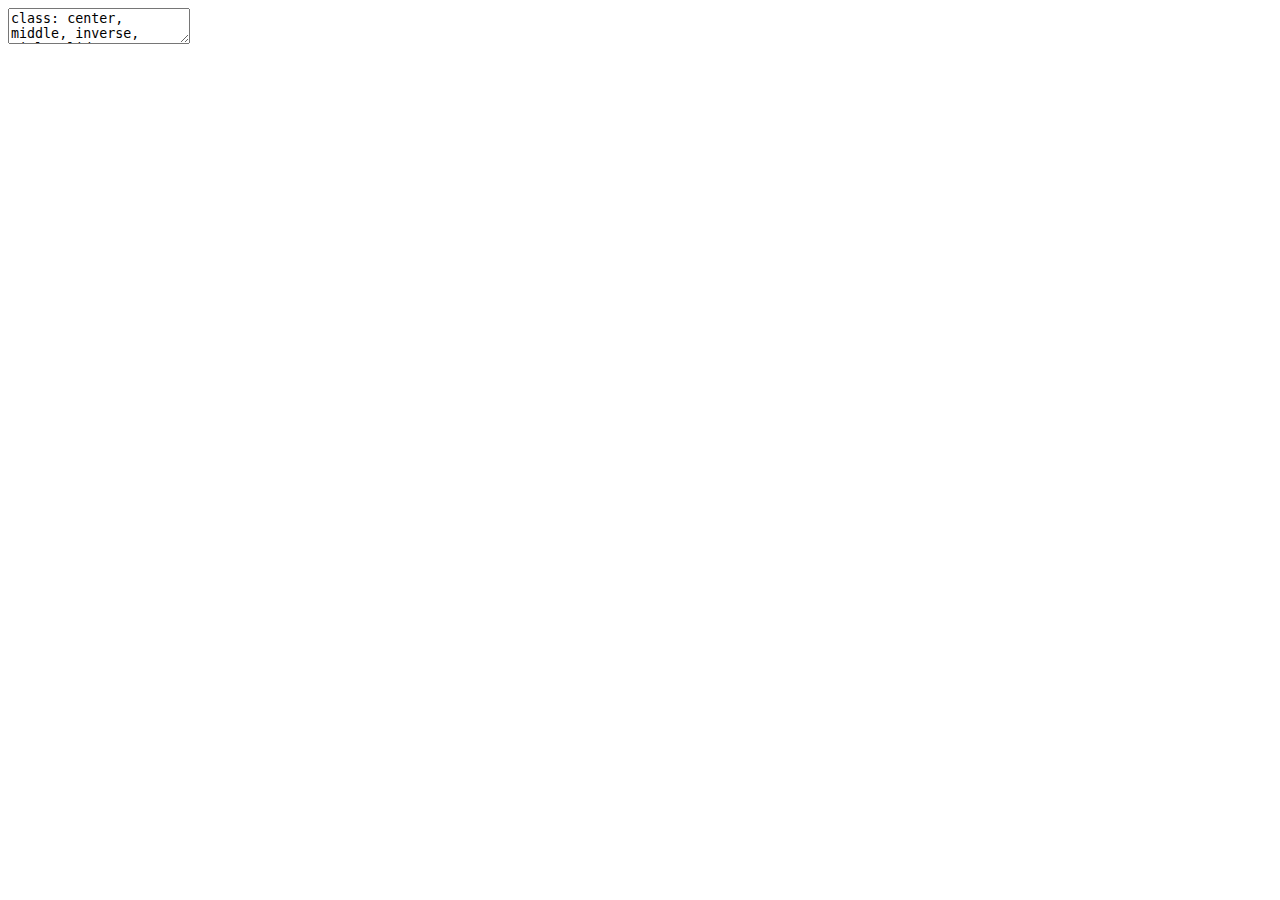
<file: index.html>
<!DOCTYPE html>
<html xmlns="http://www.w3.org/1999/xhtml" lang="" xml:lang="">
  <head>
    <title>What Evaluation Can Learn From Data Science</title>
    <meta charset="utf-8" />
    <meta name="author" content="David Keyes" />
    <link href="libs/remark-css-0.0.1/default.css" rel="stylesheet" />
    <link href="libs/pagedtable-1.1/css/pagedtable.css" rel="stylesheet" />
    <script src="libs/pagedtable-1.1/js/pagedtable.js"></script>
    <link rel="stylesheet" href="style.css" type="text/css" />
  </head>
  <body>
    <textarea id="source">
class: center, middle, inverse, title-slide

# What Evaluation Can Learn From Data Science
### David Keyes

---





layout: true
  
&lt;div class="dk-footer"&gt;
&lt;span&gt;
&lt;!-- &lt;a href="https://rfortherestofus.com/" target="_blank"&gt;David Keyes / R for the Rest of Us --&gt;
&lt;/a&gt;
&lt;/span&gt;
&lt;/div&gt; 

---

class: center, middle

![](images/data-science-eval-venn-no-text.png)

---

class: center, middle

![](images/data-science-eval-venn.png)

---

class: center, middle

![](images/data-science-transparent.png)

---

class: center, middle

![](images/data-science-front-back.png)

---

class: center, middle

![](images/data-science-automate.png)

---

class: center, middle

![](images/data-science-r-workflow-tool.png)


---

class: inverse, dk-section-title, middle, center

# My Path to&lt;br&gt;"Data Science"

---

class: center

## I'm a Data Scientist?

![](https://media.giphy.com/media/3ov9jRp0Va1tqgxIk0/giphy.gif)

---

class: center

## How I Learned R

--

![](https://media.giphy.com/media/243oy9RLp1Owg/giphy.gif)

???

- The fact that there are so many ways to do anything in R is both a blessing and curse for newbies
- I remember a period of several months where I would do some reading or tutorials about R and then try to work on a project. I think there were at least five projects that I started in R, got to a point where I couldn’t do something, and had to go back to Excel. It was super frustrating!

---

class: center, middle

![](images/data-science-models-data.png)

---

class: center, middle

![](images/data-science-models-data-not-same.png)

---

class: inverse, dk-section-title, middle, center

# What is Data Science Exactly?

???

Have people give ideas about what data science is

---

class: center, middle

![](images/what-is-data-science-tweet.png)

???

- Sexy field today, both for orgs and individuals
- Branding exercise to get more cache + $
- But if we only think of it as the stats part, we're missing a whole side of what data scientists do 

---

class: center, middle

![](images/data-science-focus-on-data.png)


---

class: inverse, dk-section-title, middle, center

# What Can Data Science Teach Evaluation?

---

class: inverse, dk-section-title, middle

background-image: url("images/mistake.jpg")

## Lesson #1&lt;br&gt;Make your work transparent&lt;br&gt;to catch mistakes&lt;br&gt;before it’s too late

???

- We all make mistakes. Question is just whether we see them before we send out results. 
- Give example of ODS project when I kept having to redownload data and didn't know how I had merged it.
- Code is just a written out version of your work process. Anyone should be able to read it and know what you did. 



---

class: inverse, dk-section-title, middle

background-image: url("images/structure.jpg")

## Lesson #2&lt;br&gt;Think about the&lt;br&gt;structure of your data up front&lt;br&gt;to get better results on the back end

???

- Common for data scientists to complain about messy data
- As evaluators, we have advantage of collecting data
- Don't separate out data colletion and analysis stages in your planning
- Do things like use validation in forms to ensure you get data you can use

---

class: inverse, dk-section-title, middle

background-image: url("images/automate.jpg")

## Lesson #3&lt;br&gt;Automate all the things!

&lt;!-- ![](images/automate-all-the-things.jpg) --&gt;

???

- If you know the structure of data, you can analyze it automatically
- You can automate data cleaning, analysis, and reporting (i.e. not just reporting)
- You can do this in Excel as well (give example of Reading Partners)
- Give example of how I produced report automatically for webinar
- You then have more time to think about what the data *means*

---

class: inverse, dk-section-title, middle

background-image: url("images/workflow.jpg")


## Lesson #4&lt;br&gt;R is a Workflow Tool

???

- Sharla's example
- R isn't just for complex statistical analyses. RMarkdown can improve your workflow tremendously.

---

class: center, middle

![](images/sharla-tweet-thread.gif)


---

class: middle

# Don't Just Work *in* your Data&lt;br&gt;Also Work *on* Your Data

???

- From e-myth book
- Don't just analyze your data. Think also in meta ways about your data. 


---

class: middle

# A Little Bit of Code Goes a Long Way

--

&gt; Learning R really doesn’t have to be about learning statistical models or advanced computation methods. I have a masters degree in Statistics and the most statistical thing I do these days is calculate a median.

&gt; Sharla Gelfand

---

class: middle

# R:&lt;br&gt;Inefficient at the Start&lt;br&gt;Waaaaaayyyy More Efficient With Time

---

![](index_files/figure-html/unnamed-chunk-2-1.png)&lt;!-- --&gt;

???

- Never Having to redo report with mistake in it: priceless
- Learning how to code is not just about doing stats, it's also about workflow
    </textarea>
<style data-target="print-only">@media screen {.remark-slide-container{display:block;}.remark-slide-scaler{box-shadow:none;}}</style>
<script src="https://remarkjs.com/downloads/remark-latest.min.js"></script>
<script>var slideshow = remark.create({
"highlightStyle": "github",
"highlightLines": true,
"countIncrementalSlides": false,
"ratio": "16:9"
});
if (window.HTMLWidgets) slideshow.on('afterShowSlide', function (slide) {
  window.dispatchEvent(new Event('resize'));
});
(function(d) {
  var s = d.createElement("style"), r = d.querySelector(".remark-slide-scaler");
  if (!r) return;
  s.type = "text/css"; s.innerHTML = "@page {size: " + r.style.width + " " + r.style.height +"; }";
  d.head.appendChild(s);
})(document);

(function(d) {
  var el = d.getElementsByClassName("remark-slides-area");
  if (!el) return;
  var slide, slides = slideshow.getSlides(), els = el[0].children;
  for (var i = 1; i < slides.length; i++) {
    slide = slides[i];
    if (slide.properties.continued === "true" || slide.properties.count === "false") {
      els[i - 1].className += ' has-continuation';
    }
  }
  var s = d.createElement("style");
  s.type = "text/css"; s.innerHTML = "@media print { .has-continuation { display: none; } }";
  d.head.appendChild(s);
})(document);
// delete the temporary CSS (for displaying all slides initially) when the user
// starts to view slides
(function() {
  var deleted = false;
  slideshow.on('beforeShowSlide', function(slide) {
    if (deleted) return;
    var sheets = document.styleSheets, node;
    for (var i = 0; i < sheets.length; i++) {
      node = sheets[i].ownerNode;
      if (node.dataset["target"] !== "print-only") continue;
      node.parentNode.removeChild(node);
    }
    deleted = true;
  });
})();</script>

<script>
(function() {
  var links = document.getElementsByTagName('a');
  for (var i = 0; i < links.length; i++) {
    if (/^(https?:)?\/\//.test(links[i].getAttribute('href'))) {
      links[i].target = '_blank';
    }
  }
})();
</script>

<script>
slideshow._releaseMath = function(el) {
  var i, text, code, codes = el.getElementsByTagName('code');
  for (i = 0; i < codes.length;) {
    code = codes[i];
    if (code.parentNode.tagName !== 'PRE' && code.childElementCount === 0) {
      text = code.textContent;
      if (/^\\\((.|\s)+\\\)$/.test(text) || /^\\\[(.|\s)+\\\]$/.test(text) ||
          /^\$\$(.|\s)+\$\$$/.test(text) ||
          /^\\begin\{([^}]+)\}(.|\s)+\\end\{[^}]+\}$/.test(text)) {
        code.outerHTML = code.innerHTML;  // remove <code></code>
        continue;
      }
    }
    i++;
  }
};
slideshow._releaseMath(document);
</script>
<!-- dynamically load mathjax for compatibility with self-contained -->
<script>
(function () {
  var script = document.createElement('script');
  script.type = 'text/javascript';
  script.src  = 'https://mathjax.rstudio.com/latest/MathJax.js?config=TeX-MML-AM_CHTML';
  if (location.protocol !== 'file:' && /^https?:/.test(script.src))
    script.src  = script.src.replace(/^https?:/, '');
  document.getElementsByTagName('head')[0].appendChild(script);
})();
</script>
  </body>
</html>
</file>
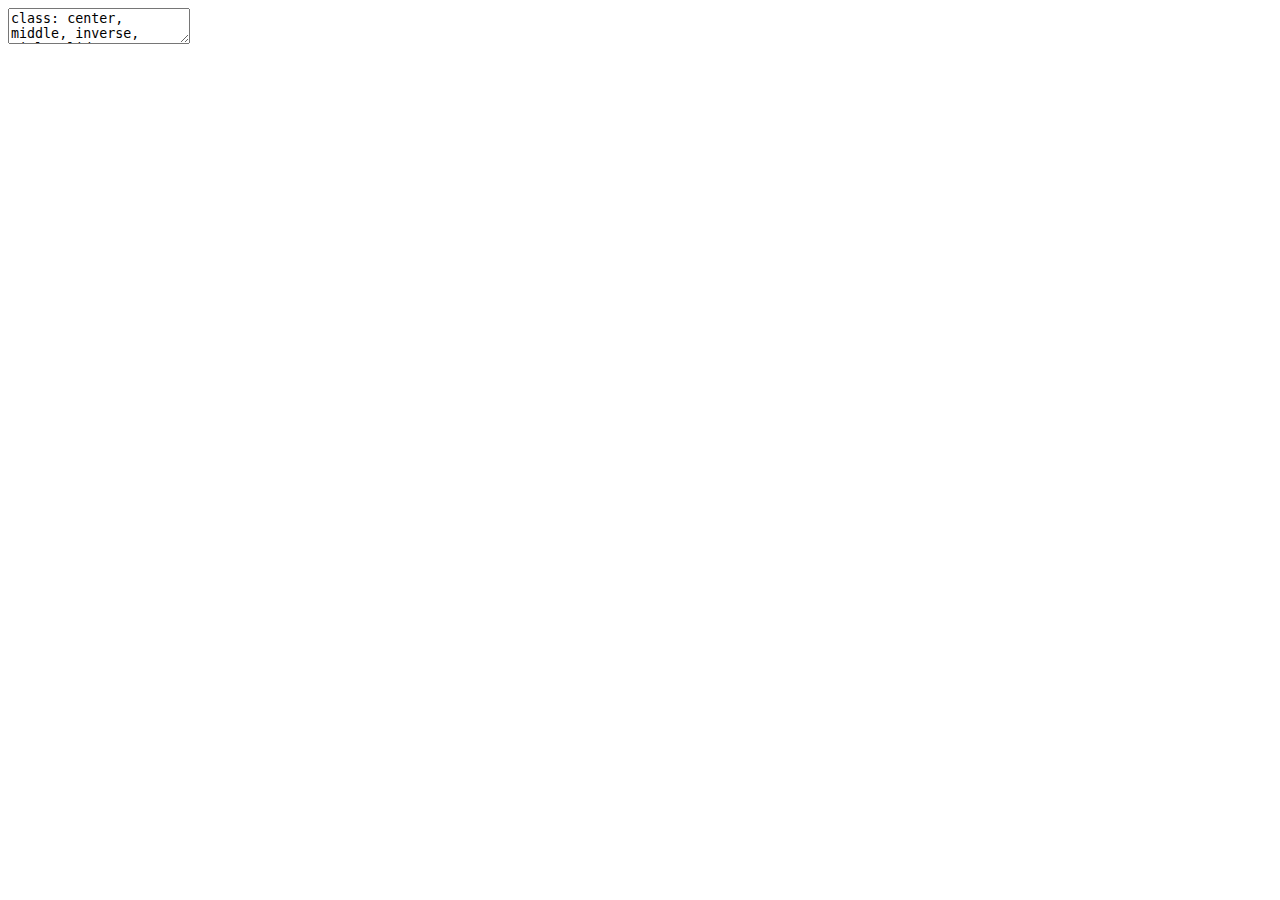
<file: slides.html>
<!DOCTYPE html>
<html xmlns="http://www.w3.org/1999/xhtml" lang="" xml:lang="">
  <head>
    <title>What Evaluation Can Learn From Data Science</title>
    <meta charset="utf-8" />
    <meta name="author" content="David Keyes" />
    <link href="libs/remark-css-0.0.1/default.css" rel="stylesheet" />
    <link href="libs/pagedtable-1.1/css/pagedtable.css" rel="stylesheet" />
    <script src="libs/pagedtable-1.1/js/pagedtable.js"></script>
    <link rel="stylesheet" href="style.css" type="text/css" />
  </head>
  <body>
    <textarea id="source">
class: center, middle, inverse, title-slide

# What Evaluation Can Learn From Data Science
### David Keyes

---





layout: true
  
&lt;div class="dk-footer"&gt;
&lt;span&gt;
&lt;!-- &lt;a href="https://rfortherestofus.com/" target="_blank"&gt;David Keyes / R for the Rest of Us --&gt;
&lt;/a&gt;
&lt;/span&gt;
&lt;/div&gt; 

---

class: center, middle

![](images/data-science-eval-venn-no-text.png)

---

class: center, middle

![](images/data-science-eval-venn.png)

---

class: center, middle

![](images/data-science-transparent.png)

---

class: center, middle

![](images/data-science-front-back.png)

---

class: center, middle

![](images/data-science-automate.png)

---

class: center, middle

![](images/data-science-r-workflow-tool.png)


---

class: inverse, dk-section-title, middle, center

# My Path to&lt;br&gt;"Data Science"

---

class: center

## I'm a Data Scientist?

![](https://media.giphy.com/media/3ov9jRp0Va1tqgxIk0/giphy.gif)

---

class: center

## How I Learned R

--

![](https://media.giphy.com/media/243oy9RLp1Owg/giphy.gif)

???

- The fact that there are so many ways to do anything in R is both a blessing and curse for newbies
- I remember a period of several months where I would do some reading or tutorials about R and then try to work on a project. I think there were at least five projects that I started in R, got to a point where I couldn’t do something, and had to go back to Excel. It was super frustrating!

---

class: center, middle

![](images/data-science-models-data.png)

---

class: center, middle

![](images/data-science-models-data-not-same.png)

---

class: inverse, dk-section-title, middle, center

# What is Data Science Exactly?

???

Have people give ideas about what data science is

---

class: center, middle

![](images/what-is-data-science-tweet.png)

???

- Sexy field today, both for orgs and individuals
- Branding exercise to get more cache + $
- But if we only think of it as the stats part, we're missing a whole side of what data scientists do 

---

class: center, middle

![](images/data-science-focus-on-data.png)


---

class: inverse, dk-section-title, middle, center

# What Can Data Science Teach Evaluation?

---

class: inverse, dk-section-title, middle

background-image: url("images/mistake.jpg")

## Lesson #1&lt;br&gt;Make your work transparent&lt;br&gt;to catch mistakes&lt;br&gt;before it’s too late

???

- We all make mistakes. Question is just whether we see them before we send out results. 
- Give example of ODS project when I kept having to redownload data and didn't know how I had merged it.
- Code is just a written out version of your work process. Anyone should be able to read it and know what you did. 



---

class: inverse, dk-section-title, middle

background-image: url("images/structure.jpg")

## Lesson #2&lt;br&gt;Think about the&lt;br&gt;structure of your data up front&lt;br&gt;to get better results on the back end

???

- Common for data scientists to complain about messy data
- As evaluators, we have advantage of collecting data
- Don't separate out data colletion and analysis stages in your planning
- Do things like use validation in forms to ensure you get data you can use

---

class: inverse, dk-section-title, middle

background-image: url("images/automate.jpg")

## Lesson #3&lt;br&gt;Automate all the things!

&lt;!-- ![](images/automate-all-the-things.jpg) --&gt;

???

- If you know the structure of data, you can analyze it automatically
- You can automate data cleaning, analysis, and reporting (i.e. not just reporting)
- You can do this in Excel as well (give example of Reading Partners)
- Give example of how I produced report automatically for webinar
- You then have more time to think about what the data *means*

---

class: inverse, dk-section-title, middle

background-image: url("images/workflow.jpg")


## Lesson #4&lt;br&gt;R is a Workflow Tool

???

- Sharla's example
- R isn't just for complex statistical analyses. RMarkdown can improve your workflow tremendously.

---

class: center, middle

![](images/sharla-tweet-thread.gif)


---

class: middle

# Don't Just Work *in* your Data&lt;br&gt;Also Work *on* Your Data

???

- From e-myth book
- Don't just analyze your data. Think also in meta ways about your data. 


---

class: middle

# A Little Bit of Code Goes a Long Way

--

&gt; Learning R really doesn’t have to be about learning statistical models or advanced computation methods. I have a masters degree in Statistics and the most statistical thing I do these days is calculate a median.

&gt; Sharla Gelfand

---

class: middle

# R:&lt;br&gt;Inefficient at the Start&lt;br&gt;Waaaaaayyyy More Efficient With Time

---

![](slides_files/figure-html/unnamed-chunk-2-1.png)&lt;!-- --&gt;

???

- Never Having to redo report with mistake in it: priceless
- Learning how to code is not just about doing stats, it's also about workflow
    </textarea>
<style data-target="print-only">@media screen {.remark-slide-container{display:block;}.remark-slide-scaler{box-shadow:none;}}</style>
<script src="https://remarkjs.com/downloads/remark-latest.min.js"></script>
<script>var slideshow = remark.create({
"highlightStyle": "github",
"highlightLines": true,
"countIncrementalSlides": false,
"ratio": "16:9"
});
if (window.HTMLWidgets) slideshow.on('afterShowSlide', function (slide) {
  window.dispatchEvent(new Event('resize'));
});
(function(d) {
  var s = d.createElement("style"), r = d.querySelector(".remark-slide-scaler");
  if (!r) return;
  s.type = "text/css"; s.innerHTML = "@page {size: " + r.style.width + " " + r.style.height +"; }";
  d.head.appendChild(s);
})(document);

(function(d) {
  var el = d.getElementsByClassName("remark-slides-area");
  if (!el) return;
  var slide, slides = slideshow.getSlides(), els = el[0].children;
  for (var i = 1; i < slides.length; i++) {
    slide = slides[i];
    if (slide.properties.continued === "true" || slide.properties.count === "false") {
      els[i - 1].className += ' has-continuation';
    }
  }
  var s = d.createElement("style");
  s.type = "text/css"; s.innerHTML = "@media print { .has-continuation { display: none; } }";
  d.head.appendChild(s);
})(document);
// delete the temporary CSS (for displaying all slides initially) when the user
// starts to view slides
(function() {
  var deleted = false;
  slideshow.on('beforeShowSlide', function(slide) {
    if (deleted) return;
    var sheets = document.styleSheets, node;
    for (var i = 0; i < sheets.length; i++) {
      node = sheets[i].ownerNode;
      if (node.dataset["target"] !== "print-only") continue;
      node.parentNode.removeChild(node);
    }
    deleted = true;
  });
})();</script>

<script>
(function() {
  var links = document.getElementsByTagName('a');
  for (var i = 0; i < links.length; i++) {
    if (/^(https?:)?\/\//.test(links[i].getAttribute('href'))) {
      links[i].target = '_blank';
    }
  }
})();
</script>

<script>
slideshow._releaseMath = function(el) {
  var i, text, code, codes = el.getElementsByTagName('code');
  for (i = 0; i < codes.length;) {
    code = codes[i];
    if (code.parentNode.tagName !== 'PRE' && code.childElementCount === 0) {
      text = code.textContent;
      if (/^\\\((.|\s)+\\\)$/.test(text) || /^\\\[(.|\s)+\\\]$/.test(text) ||
          /^\$\$(.|\s)+\$\$$/.test(text) ||
          /^\\begin\{([^}]+)\}(.|\s)+\\end\{[^}]+\}$/.test(text)) {
        code.outerHTML = code.innerHTML;  // remove <code></code>
        continue;
      }
    }
    i++;
  }
};
slideshow._releaseMath(document);
</script>
<!-- dynamically load mathjax for compatibility with self-contained -->
<script>
(function () {
  var script = document.createElement('script');
  script.type = 'text/javascript';
  script.src  = 'https://mathjax.rstudio.com/latest/MathJax.js?config=TeX-MML-AM_CHTML';
  if (location.protocol !== 'file:' && /^https?:/.test(script.src))
    script.src  = script.src.replace(/^https?:/, '');
  document.getElementsByTagName('head')[0].appendChild(script);
})();
</script>
  </body>
</html>
</file>
<file: libs/remark-css-0.0.1/default.css>
a, a > code {
  color: rgb(249, 38, 114);
  text-decoration: none;
}
.footnote {
  position: absolute;
  bottom: 3em;
  padding-right: 4em;
  font-size: 90%;
}
.remark-code-line-highlighted     { background-color: #ffff88; }

.inverse {
  background-color: #272822;
  color: #d6d6d6;
  text-shadow: 0 0 20px #333;
}
.inverse h1, .inverse h2, .inverse h3 {
  color: #f3f3f3;
}
/* Two-column layout */
.left-column {
  color: #777;
  width: 20%;
  height: 92%;
  float: left;
}
.left-column h2:last-of-type, .left-column h3:last-child {
  color: #000;
}
.right-column {
  width: 75%;
  float: right;
  padding-top: 1em;
}
.pull-left {
  float: left;
  width: 47%;
}
.pull-right {
  float: right;
  width: 47%;
}
.pull-right ~ * {
  clear: both;
}
img, video, iframe {
  max-width: 100%;
}
blockquote {
  border-left: solid 5px lightgray;
  padding-left: 1em;
}
.remark-slide table {
  margin: auto;
  border-top: 1px solid #666;
  border-bottom: 1px solid #666;
}
.remark-slide table thead th { border-bottom: 1px solid #ddd; }
th, td { padding: 5px; }
.remark-slide thead, .remark-slide tfoot, .remark-slide tr:nth-child(even) { background: #eee }

@page { margin: 0; }
@media print {
  .remark-slide-scaler {
    width: 100% !important;
    height: 100% !important;
    transform: scale(1) !important;
    top: 0 !important;
    left: 0 !important;
  }
}
</file>
<file: libs/pagedtable-1.1/css/pagedtable.css>
.pagedtable {
  overflow: auto;
  padding-left: 8px;
  padding-right: 8px;
}

.pagedtable-wrapper {
  border: 1px solid #ccc;
  border-radius: 4px;
  margin-bottom: 10px;
}

.pagedtable table {
  width: 100%;
  max-width: 100%;
  margin: 0;
}

.pagedtable th {
  padding: 0 5px 0 5px;
  border: none;
  border-bottom: 2px solid #dddddd;

  min-width: 45px;
}

.pagedtable-empty th {
  display: none;
}

.pagedtable td {
  padding: 0 4px 0 4px;
}

.pagedtable .even {
  background-color: rgba(140, 140, 140, 0.1);
}

.pagedtable-padding-col {
  display: none;
}

.pagedtable a {
  -webkit-touch-callout: none;
  -webkit-user-select: none;
  -khtml-user-select: none;
  -moz-user-select: none;
  -ms-user-select: none;
  user-select: none;
}

.pagedtable-index-nav {
  cursor: pointer;
  padding: 0 5px 0 5px;
  float: right;
  border: 0;
}

.pagedtable-index-nav-disabled {
  cursor: default;
  text-decoration: none;
  color: #999;
}

a.pagedtable-index-nav-disabled:hover {
  text-decoration: none;
  color: #999;
}

.pagedtable-indexes {
  cursor: pointer;
  float: right;
  border: 0;
}

.pagedtable-index-current {
  cursor: default;
  text-decoration: none;
  font-weight: bold;
  color: #333;
  border: 0;
}

a.pagedtable-index-current:hover {
  text-decoration: none;
  font-weight: bold;
  color: #333;
}

.pagedtable-index {
  width: 30px;
  display: inline-block;
  text-align: center;
  border: 0;
}

.pagedtable-index-separator-left {
  display: inline-block;
  color: #333;
  font-size: 9px;
  padding: 0 0 0 0;
  cursor: default;
}

.pagedtable-index-separator-right {
  display: inline-block;
  color: #333;
  font-size: 9px;
  padding: 0 4px 0 0;
  cursor: default;
}

.pagedtable-footer {
  padding-top: 4px;
  padding-bottom: 5px;
}

.pagedtable-not-empty .pagedtable-footer {
  border-top: 2px solid #dddddd;
}

.pagedtable-info {
  overflow: hidden;
  color: #999;
  white-space: nowrap;
  text-overflow: ellipsis;
}

.pagedtable-header-name {
  overflow: hidden;
  text-overflow: ellipsis;
}

.pagedtable-header-type {
  color: #999;
  font-weight: 400;
}

.pagedtable-na-cell {
  font-style: italic;
  opacity: 0.3;
}
</file>
<file: style.css>
@import url('https://fonts.googleapis.com/css?family=Karla:400,400i,700,700i');


body { 
  font-family: 'Karla', sans-serif; 
  color: #404e6b;
  
}


.remark-slide-content {
  font-size: 25px;
  line-height: 1.25;
}

.remark-slide-content h1{font-size:55px}
.remark-slide-content h2{font-size:50px}
.remark-slide-content h3{font-size:40px}



.large { 
  font-size: 130% 
}

.small { 
  font-size: 70% 
}

a , a > code {
  color: #6cabdd;
  text-decoration: underline;
  
}

.hljs-github .hljs-string, .hljs-github .hljs-doctag {
    color: #19751E;
}





.inverse {
     background-color: #6cabdd;
     background-image: none;
     text-shadow: none;
}

.inverse, .inverse a {
  color: #f3f3f3;
}




.title-slide h3 {
  font-weight: 400;
}

.title-slide h1 {
  font-size: 75px;
}


.remark-slide-content:after {
    content: "";
    position: absolute;
    top: 25px;
    right: 35px;
    height: 70px;
    width: 70px;
    background-repeat: no-repeat;
    background-size: contain;
    background-image: url("https://raw.githubusercontent.com/rfortherestofus/course-assets/master/images/rru-logo-blue.png");
}

.inverse:after, .dk-section-title:after {
    content: "";
    position: absolute;
    top: 25px;
    right: 35px;
    height: 70px;
    width: 70px;
    background-repeat: no-repeat;
    background-size: contain;
    background-image: url("https://raw.githubusercontent.com/rfortherestofus/course-assets/master/images/rru-logo-white.png");
}




/* Footer */

.remark-slide-number {
  /* font-size: 80%; */
  display: none;
}

div.dk-footer {
    background-color: #ffffff;
    /* border-top: 1px solid #5f749e; */
    position: absolute;
    bottom: 0px;
    left: 70px;
    height: 45px;
    width: 100%;
}

div.dk-footer span {
    position: absolute;
    color: #5f749e;
    left: 20px;
    bottom: 10px;
}

div.dk-footer a {
    color: #404e6b;
    opacity: 0.5;
    text-decoration: none;
    font-size: 80%;
}

.inverse div.dk-footer {
    background-color: #6cabdd;
    border-top: none;
}

.inverse div.dk-footer span {
    position: absolute;
    color: #6cabdd;
    left: 20px;
    bottom: 10px;
}


.inverse div.dk-footer a {
    color: #f3f3f3;
    opacity: 0.5;
    text-decoration: none;
}


.dk-section-title div.dk-footer {
    display: none;
    opacity: 0.5;
    
}

.dk-section-title h1 {
  color: #f3f3f3;
  font-size: 100px;
  line-height: 1;
}

.dk-section-title .remark-slide-number {
  display: none;
}

/* Highlight box */

.dk-highlight-box {
  /* border: 2px #6CABDD solid; */
  width: 80%;
  border-radius: 28px;
  margin: 50px auto;
  background-color: rgba(108, 171, 221, 0.8);
  color: #fff;
  background-color: ;
  padding: 1px 50px;
}

.sticky-good {
  background-color: #6CABDD;
  padding: 150px 25px;
  margin: 50px;
  text-align: center;
  color: white;
  font-size: 250%;
}

.sticky-stuck {
  background-color: #FFC659;
  padding: 150px 25px;
  margin: 50px;
  text-align: center;
  color: white;
  font-size: 250%;
}


/* Non-slides */

.toc-content h1, h2, h3 {
  font-weight: 700;
}

.section.level1, .section.level2, .section.level3 {
  margin-top: 50px;
}

/*
.section.level1:before {
  content: url(images/rru-logo-blue.png);
  justify-content: center;
  display: flex;
}

.section.level1:before:nth-of-type(1) {
  content: "";
}
*/

.toc-content p {
  font-size: 18px;
  margin: 18px 0;
}

.background-image{
  
}
</file>
